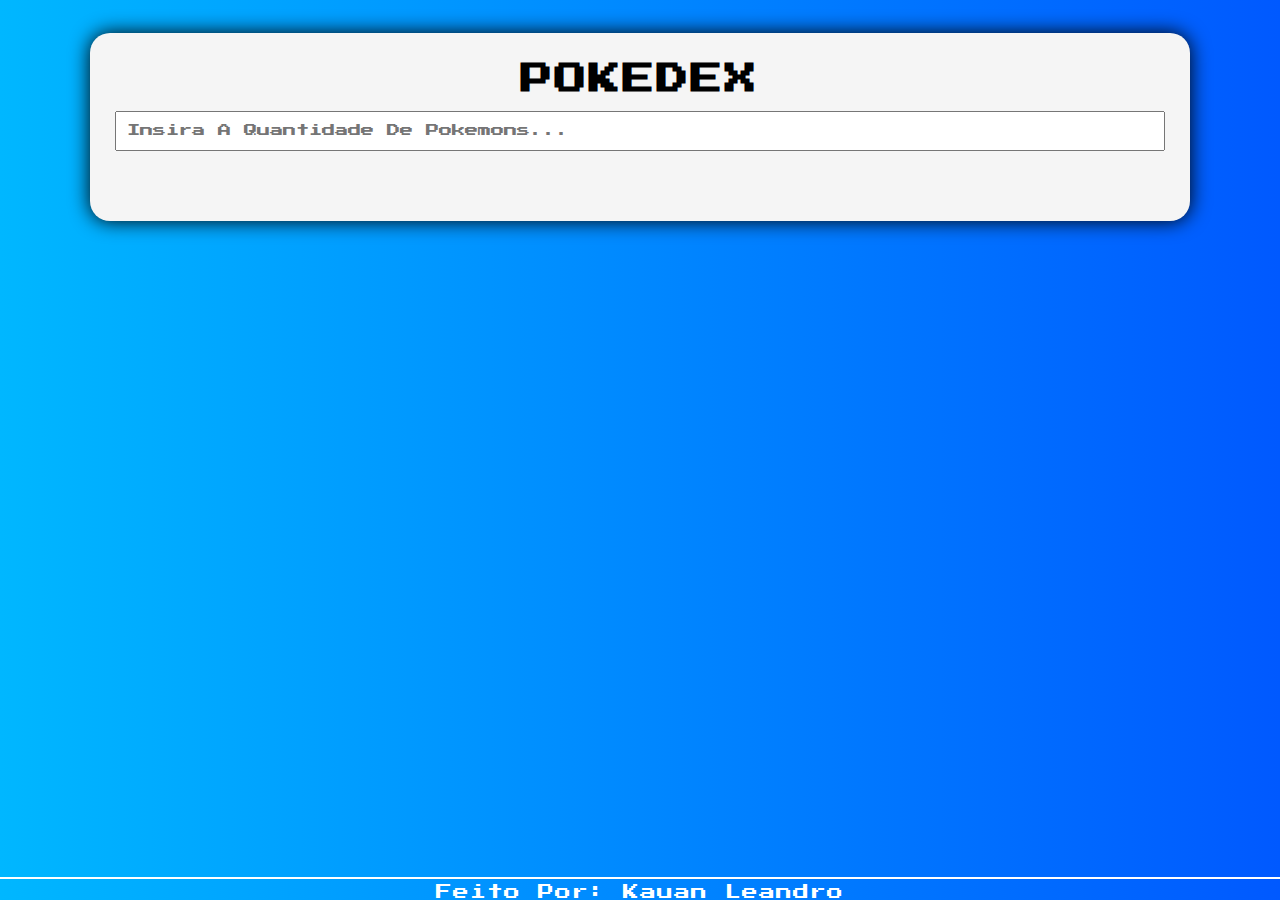
<file: index.html>
<html>
  <head>
    <link href="src/style.css" rel="stylesheet" />
    <link rel="icon" href="src/icon.webp" type="image/x-icon" />
    <link
      href="https://fonts.googleapis.com/css2?family=Press+Start+2P&display=swap"
      rel="stylesheet"
    />
    <link
      rel="stylesheet"
      href="https://cdnjs.cloudflare.com/ajax/libs/font-awesome/6.7.2/css/all.min.css"
    />
    <meta name="viewport" content="width=device-width, initial-scale=1.0" />
    <title>Pokedex</title>
  </head>
  <body>
    <div id="main">
      <h1>Pokedex</h1>
      <input
        id="quantidade"
        type="text"
        name="quantidade"
        placeholder="Insira a quantidade de pokemons..."
      />
      <div id="pokemon-boxes"></div>
      <!--pokemon-boxes-->
    </div>

    <footer>
      <p>Feito por: Kauan Leandro</p>
    </footer>
    <script src="src/script.js"></script>
  </body>
</html>
</file>
<file: src/style.css>
:root {
  --corTema_1: #00b7ff;
  --corTema_2: #0059ff;
  --deg: 90deg;
}

* {
  margin: 0;
  padding: 0;
  box-sizing: border-box;
  text-transform: capitalize;
  font-family: "Press Start 2P", cursive;
  text-decoration: none;
}

*:focus-visible {
  outline: 3px solid var(--corTema_1);
  outline-offset: 5px;
}

body {
  background: linear-gradient(var(--deg), var(--corTema_1), var(--corTema_2));
  padding: 1%;
}

#main {
  text-align: center;
  margin: 20px auto 80px;
  max-width: 1100px;
  width: 100%;
  background-color: rgb(245, 245, 245);
  box-shadow: 0 0 20px 0 black;
  padding: 30px 2%;
  border-radius: 20px;
}

h1 {
  text-transform: uppercase;
  font-size: 2rem;
  text-align: center;
  margin-bottom: 1rem;
  letter-spacing: 2px;
}

#quantidade {
  width: 100%;
  height: 40px;
  padding-left: 10px;
}

#pokemon-boxes {
  margin: 20px 0;
  display: flex;
  flex-wrap: wrap;
}

.pokemon-box {
  display: block;
  border-radius: 10px;
  width: 29%;
  margin: 20px 2%;
  transition: 1s;
  box-shadow: 4px 4px 15px 0 black;
}

.pokemon-box:hover {
  box-shadow: 4px 4px 15px 0 aqua;
}

.pokemon-box:focus {
  box-shadow: none;
}

.pokemon-box img {
  width: 100%;
}

.pokemon-box h2 {
  color: black;
  font-size: 21px;
  text-align: center;
  padding: 10px 0;
}

/* Cores Temas dos Pokemons */

.normal {
  background-color: #a8a77a;
}

.fighting {
  background-color: #c22e28;
}

.flying {
  background-color: #a98ff3;
}

.poison {
  background-color: #a33ea1;
}

.ground {
  background-color: #e2bf65;
}

.rock {
  background-color: #b6a136;
}

.bug {
  background-color: #a6b91a;
}

.ghost {
  background-color: #735797;
}

.steel {
  background-color: #b7b7ce;
}

.fire {
  background-color: #ee8130;
}

.water {
  background-color: #6390f0;
}

.grass {
  background-color: #7ac74c;
}

.electric {
  background-color: #f7d02c;
}

.psychic {
  background-color: #f95587;
}

.ice {
  background-color: #96d9d6;
}

.dragon {
  background-color: #6f35fc;
}

.dark {
  background-color: #705746;
}

.fairy {
  background-color: #d685ad;
}

/* --------- Footer ---------- */

footer {
  position: fixed;
  bottom: 0;
  left: 0;
  background: inherit;
  width: 100%;
  display: flex;
  justify-content: space-around;
  align-items: center;
  border-top: 2px solid white;
  letter-spacing: 1px;
  color: white;
  padding-top: 5px;
}

footer p,
footer a {
  color: inherit;
  margin: 0;
}

footer i {
  padding: 5px;
  border-radius: 50%;
  font-size: 25px;
}

footer i:hover,
footer i:focus {
  background-color: white;
  color: var(--corTema_2);
}

footer .redesSociais > * {
  margin: 0 20px;
}

@media screen and (max-width: 768px) {
  .pokemon-box {
    width: 100%;
    text-align: center;
  }

  .pokemon-box img {
    max-width: 300px;
  }

  footer {
    flex-direction: column;
  }

  footer p {
    font-size: 10px;
  }
}
</file>
